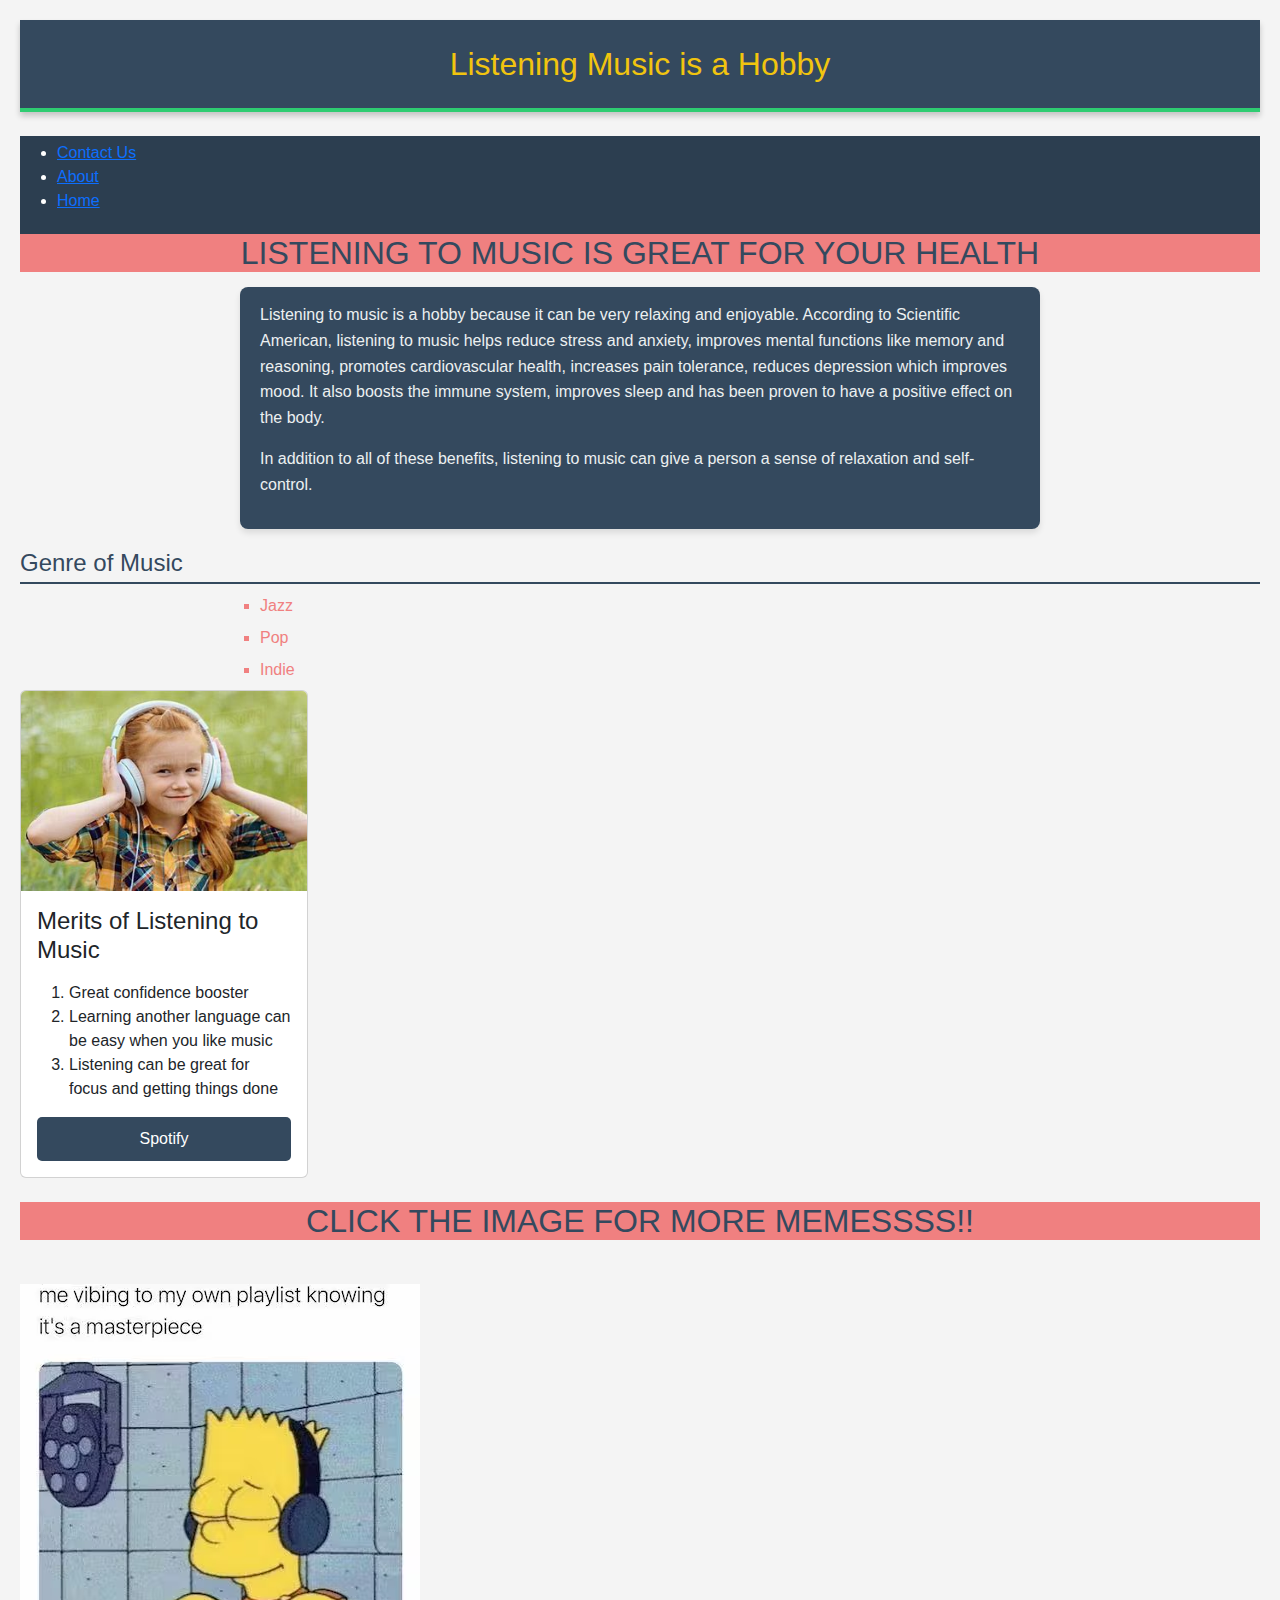
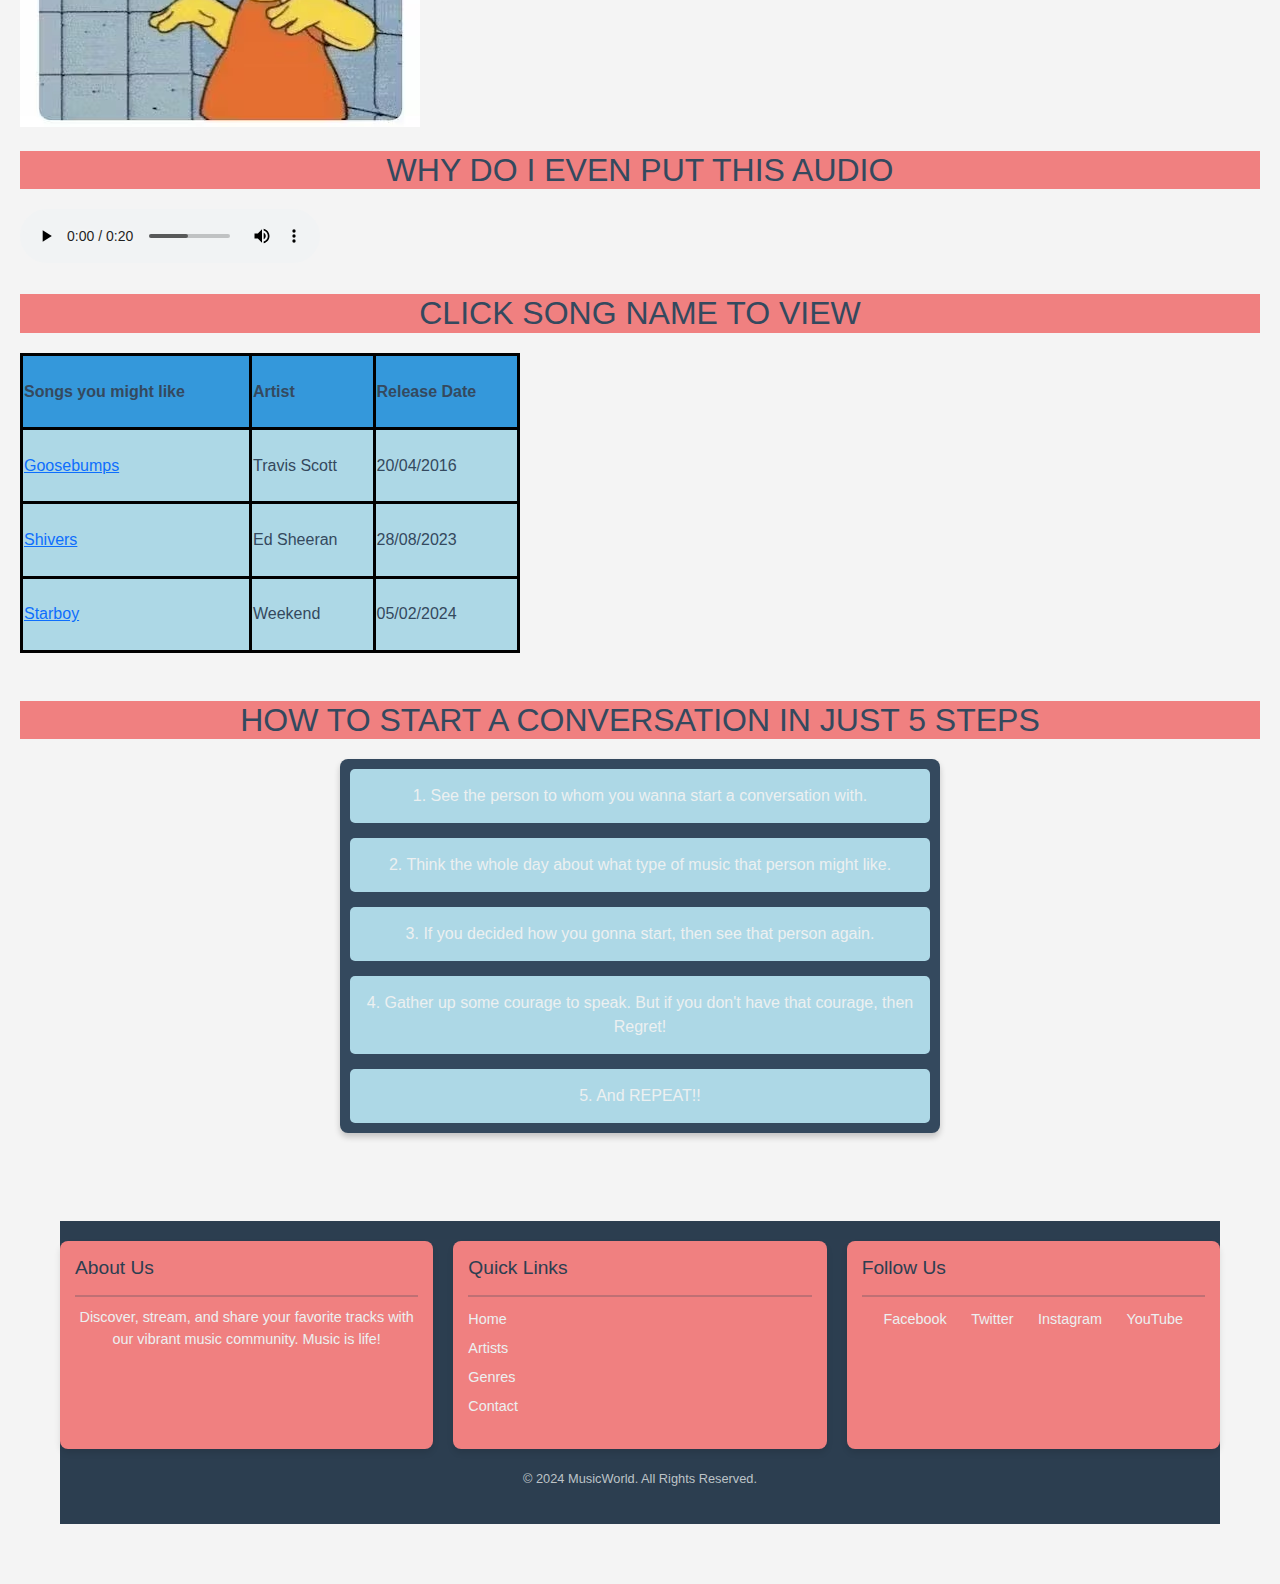
<file: index.html>
<!DOCTYPE html>
<html lang="en">
<head>
    <meta charset="UTF-8">
    <meta name="viewport" content="width=device-width, initial-scale=1.0">
    <title>Hobby</title>
    <link href="https://cdn.jsdelivr.net/npm/bootstrap@5.3.3/dist/css/bootstrap.min.css" rel="stylesheet" integrity="sha384-QWTKZyjpPEjISv5WaRU9OFeRpok6YctnYmDr5pNlyT2bRjXh0JMhjY6hW+ALEwIH" crossorigin="anonymous">
    <link rel="stylesheet" href="style.css">
</head>
<body>
    <header>Listening Music is a Hobby</header>
    <br>
    <nav>
      <ul>
      <li><a href=form.html>Contact Us</a></li>
      <li><a href="#about">About</a></li>
      <li><a href="#home">Home</a></li>
    </ul>
    </nav> 
    
    <h2 class="content-heading">Listening to music is great for your health</h2>
    <section class="content-section">
      <p>
        Listening to music is a hobby because it can be very relaxing and enjoyable. According to Scientific American, listening to music helps reduce stress and anxiety, improves mental functions like memory and reasoning, promotes cardiovascular health, increases pain tolerance, reduces depression which improves mood. It also boosts the immune system, improves sleep and has been proven to have a positive effect on the body.
      </p>
      <p>
        In addition to all of these benefits, listening to music can give a person a sense of relaxation and self-control.
      </p>
    </section>
    
    <h3 class="genre-heading">Genre of Music</h3>
    <ul class="music-genres">
      <li>Jazz</li>
      <li>Pop</li>
      <li>Indie</li>
    </ul>    
    <div class="card" style="width: 18rem;">
      <img src="musiclist.jpg" class="card-img-top" alt="music">
      <div class="card-body">
        <h4>Merits of Listening to Music</h4>
        <p class="card-text">
          <ol>
          <li>Great confidence booster</li>
          <li> Learning another language can be easy when you like music</li>
          <li>Listening can be great for focus and getting things done</li>
        </ol>
      </p>
        <a href="https://open.spotify.com/" class="btn btn-primary">Spotify</a>
      </div>
    </div>
        
  <br>
  <h2>CLICK THE IMAGE FOR MORE MEMESSSS!!</h2>

  <br>
  <a href="https://www.boredpanda.com/music-memes">
  <img src="music.jpeg" alt="Meme">
</a>

  <br>
  <br>
  <h2>Why Do I even put this Audio</h2>
  <audio controls>
<source src="Xylophone Tip Toe Scale Up.mp3" ></audio>
<br>
<br>
<h2>Click Song name to view</h2>
<table>
  <tr>
  <th>Songs you might like</th>
  <th>Artist</th>
  <th>Release Date</th>
  </tr>
  
  <tr>
   
  <td><a href="https://youtu.be/Dst9gZkq1a8">Goosebumps</a></td>
  <td>Travis Scott</td>
  <td>20/04/2016</td>
  </tr></a>
  <tr>
    <td><a href="https://youtu.be/Il0S8BoucSA">Shivers</a></td>
  <td>Ed Sheeran</td>
  <td>28/08/2023</td>
  </tr>
 <tr>
  <td><a href="https://youtu.be/34Na4j8AVgA">Starboy</a></td>
  <td>Weekend</td>
  <td>05/02/2024</td>
  </tr>
</table>
<br>
<br>
<h2>How to Start a Conversation in Just 5 Steps</h2>
<div class="grid-container">
    <div class="grid-item">1. See the person to whom you wanna start a conversation with.</div>
    <div class="grid-item">2. Think the whole day about what type of music that person might like.</div>
    <div class="grid-item">3. If you decided how you gonna start, then see that person again.</div>
    <div class="grid-item">4. Gather up some courage to speak. But if you don't have that courage, then Regret!</div>
    <div class="grid-item">5. And REPEAT!!</div>
</div>
<br>
<br>
<footer class="footer">
  <div class="footer-container">
    <!-- About Section -->
    <div class="footer-section">
      <h3>About Us</h3>
      <hr />
      <p>Discover, stream, and share your favorite tracks with our vibrant music community. Music is life!</p>
    </div>
    
    <!-- Quick Links -->
    <div class="footer-section">
      <h3>Quick Links</h3>
      <hr />
      <ul class="footer-links">
        <li><a href="/home">Home</a></li>
        <li><a href="/artists">Artists</a></li>
        <li><a href="/genres">Genres</a></li>
        <li><a href="/contact">Contact</a></li>
      </ul>
    </div>
    
    <!-- Social Media -->
    <div class="footer-section">
      <h3>Follow Us</h3>
      <hr />
      <div class="social-links">
        <a href="https://facebook.com">Facebook</a>
        <a href="https://twitter.com">Twitter</a>
        <a href="https://instagram.com">Instagram</a>
        <a href="https://youtube.com">YouTube</a>
      </div>
    </div>
  </div>
  
  <!-- Copyright -->
  <div class="footer-copyright">
    <p>&copy; 2024 MusicWorld. All Rights Reserved.</p>
  </div>
</footer>
</file>
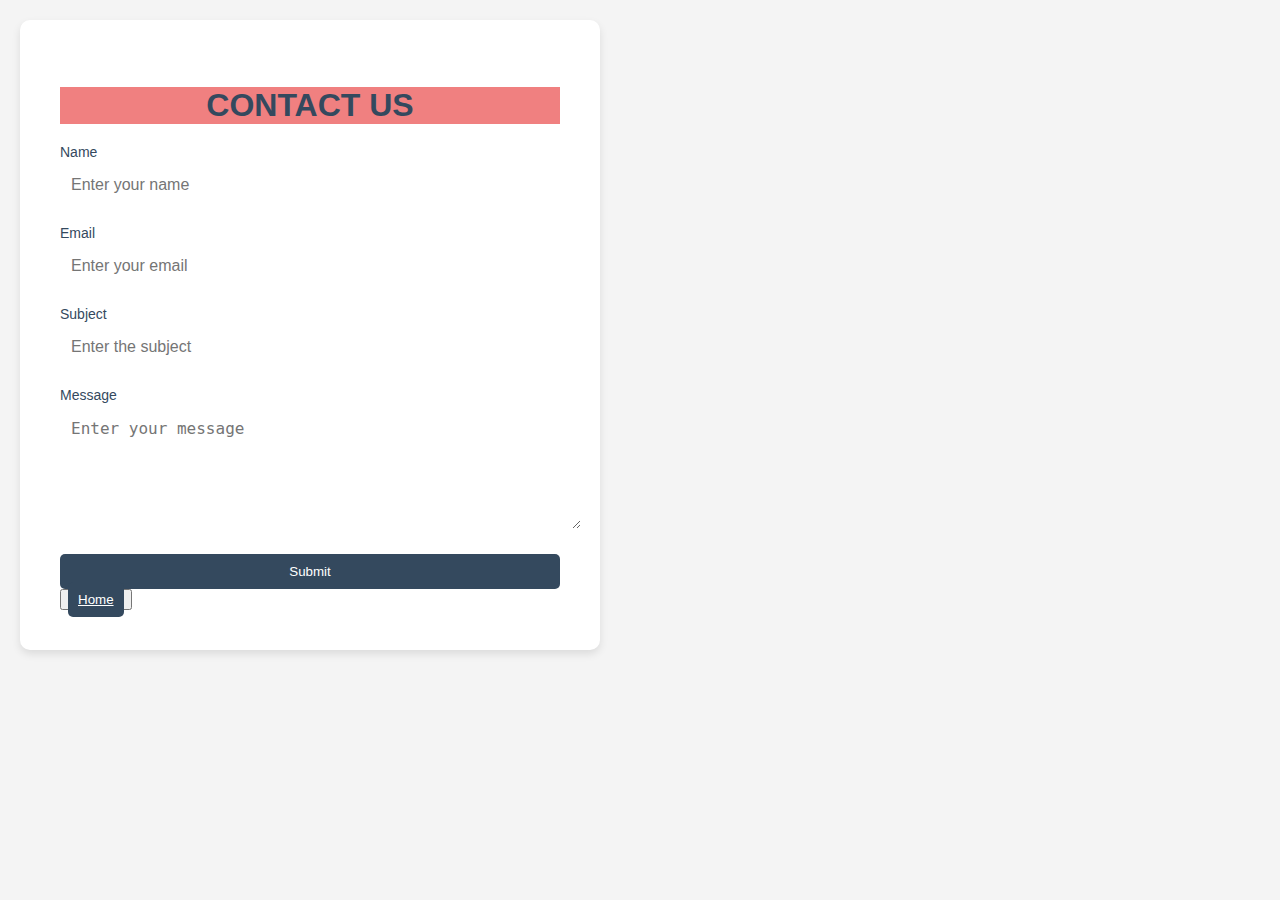
<file: form.html>
<!DOCTYPE html>
<html lang="en">
<head>
    <meta charset="UTF-8">
    <meta name="viewport" content="width=device-width, initial-scale=1.0">
    <title>Contact Us</title>
    <link rel="stylesheet" href="style.css">
</head>

<body>
    <div class="contact-container">
        <form class="contact-form" id="contactForm">
            <h2>Contact Us</h2>
            <div class="input-group">
                <label for="name">Name</label>
                <input type="text" id="name" placeholder="Enter your name" required>
            </div>
            <div class="input-group">
                <label for="email">Email</label>
                <input type="email" id="email" placeholder="Enter your email" required>
            </div>
            <div class="input-group">
                <label for="subject">Subject</label>
                <input type="text" id="subject" placeholder="Enter the subject" required>
            </div>
            <div class="input-group">
                <label for="message">Message</label>
                <textarea id="message" placeholder="Enter your message" required></textarea>
            </div>
            <div class="button-group">
                <button type="submit" class="btn">Submit  </div></button>
          
               <button>
                <div class="button-group">
                <a href="index.html" class="btn btn-home">Home</a></div></button> 
        </form>
    </div>
</body>
</html>
</file>
<file: style.css>
.contact-container {
    background-color: white;
    padding: 40px;
    border-radius: 10px;
    box-shadow: 0 4px 8px rgba(0, 0, 0, 0.1);
    width: 100%;
    max-width: 500px;
}
.contact-form h2 {
    margin-bottom: 20px;
    text-align: center;
}
.input-group {
    margin-bottom: 20px;
}
.input-group label {
    display: block;
    margin-bottom: 5px;
    font-size: 14px;
}
.input-group input, .input-group textarea {
    width: 100%;
    padding: 10px;
    border: 1px solid white;
    border-radius: 5px;
    font-size: 16px;
}
.input-group textarea {
    height: 100px;
    resize: vertical;
}
.btn {
    width: 100%;
    padding: 10px;
    background-color: #34495e;
    color: white;
    border: none;
    border-radius: 5px;
    cursor: pointer;
}

nav {
    background-color: #2c3e50;
    padding: 5px;
    border: #3498db solid black;
    color: white;
}

h2{
    background-color: lightcoral;
}

table{
    border: solid black;
    width: 500px;
    height: 300px;
    border-collapse: collapse;
    
}

th{
    border: solid black;
   background-color: #3498db;
}
td{
    border: solid black;
    background-color: lightblue;
}

a:hover{
    color: red;
}


.footer {
    background-color:#2c3e50;
    color: white;
    padding: 20px 0;
    font-family: Arial, sans-serif;
    text-align: center;
    margin: 40px;
  }
  
  .footer-container {
    max-width: 1200px;
    margin: 0 auto;
    display: flex;
    flex-wrap: wrap;
    justify-content: space-between;
    gap: 20px;
  }
  
 
  .footer-section {
    flex: 1;
    min-width: 250px;
    background-color: lightcoral;
    padding: 15px;
    border-radius: 8px;
    box-shadow: 0 4px 6px rgba(0, 0, 0, 0.1);
  }
  
  .footer-section h3 {
    font-size: 1.2em;
    margin-bottom: 10px;
    color:#2c3e50;
    text-align: left;
  }
  
  .footer-section hr {
    border: none;
    border-top: 2px solid #2c3e50;
    margin-bottom: 10px;
  }
  
  .footer-section p {
    font-size: 0.9em;
    line-height: 1.5;
    color: #ecf0f1;
  }
  
  
  .footer-links {
    list-style: none;
    padding: 0;
    text-align: left;
  }
  
  .footer-links li {
    margin: 5px 0;
  }
  
  .footer-links a {
    color: #ecf0f1;
    text-decoration: none;
    font-size: 0.9em;
  }
  
  .footer-links a:hover {
    color:red;
    text-decoration: underline;
  }
  
  
  .social-links a {
    color: #ecf0f1;
    text-decoration: none;
    margin: 0 10px;
    font-size: 0.9em;
  }
  
  .social-links a:hover {
    color: red;
    text-decoration: underline;
  }
  
 
  .footer-copyright {
    margin-top: 20px;
    font-size: 0.8em;
    color: #bdc3c7;
  }

.content-heading {
    color:#34495e;
    font-size: 2em;
    text-align: center;
    margin-bottom: 15px;
    font-family: Arial, sans-serif;
  }
  
  .genre-heading {
    color:#34495e;
    font-size: 1.5em;
    margin: 20px 0 10px;
    font-family: Arial, sans-serif;
    border-bottom: 2px solid #34495e;
    padding-bottom: 5px;
  }
  
  
  .content-section {
    background-color: #34495e;
    color: #ecf0f1;
    padding: 15px 20px;
    border-radius: 8px;
    margin: 10px auto;
    box-shadow: 0 4px 6px rgba(0, 0, 0, 0.1);
    max-width: 800px;
    line-height: 1.6;
    font-family: Arial, sans-serif;
    font-size: 1em;
  }
  

  .music-genres {
    list-style: square;
    color: lightcoral;
    font-size: 1em;
    line-height: 1.5;
    font-family: Arial, sans-serif;
    margin: 0 auto;
    padding-left: 20px;
    max-width: 800px;
  }
  
  .music-genres li {
    margin-bottom: 8px;
  }
  
  .music-genres li:hover {
    color: #34495e;
    cursor: pointer;
  }
  /* Header Styling */
header {
    background-color: #34495e; /* Dark background for contrast */
    color: #f1c40f; /* Bright yellow text color */
    font-family: Arial, sans-serif;
    text-align: center;
    padding: 20px 0;
    font-size: 2em;
    border-bottom: 4px solid #2ecc71; /* Green border for a decorative touch */
    box-shadow: 0 4px 6px rgba(0, 0, 0, 0.2); /* Shadow for depth */
    margin: 0;
}
/* General Page Styling */
body {
  font-family: Arial, sans-serif;
  margin: 0;
  padding: 20px;
  background-color: #f4f4f4;
  color: #34495e;
}

/* Heading Styling */
h2 {
  color:#34495e;
  text-align: center;
  font-size: 2em;
  margin-bottom: 20px;
  text-transform: uppercase;
}

/* Grid Container Styling */
.grid-container {
  display: grid;
  grid-template-columns: 1fr;
  gap: 15px;
  max-width: 600px;
  margin: 0 auto;
  padding: 10px;
  background-color: #34495e;
  border-radius: 8px;
  box-shadow: 0 4px 6px rgba(0, 0, 0, 0.2);
  color: #ecf0f1;
}


.grid-item {
  background-color:lightblue;
  padding: 15px;
  border-radius: 5px;
  font-size: 1em;
  text-align: center;
  transition: transform 0.3s, background-color 0.3s;
}


.grid-item:hover {
  background-color: lightcoral;
  transform: scale(1.05);
}
</file>
